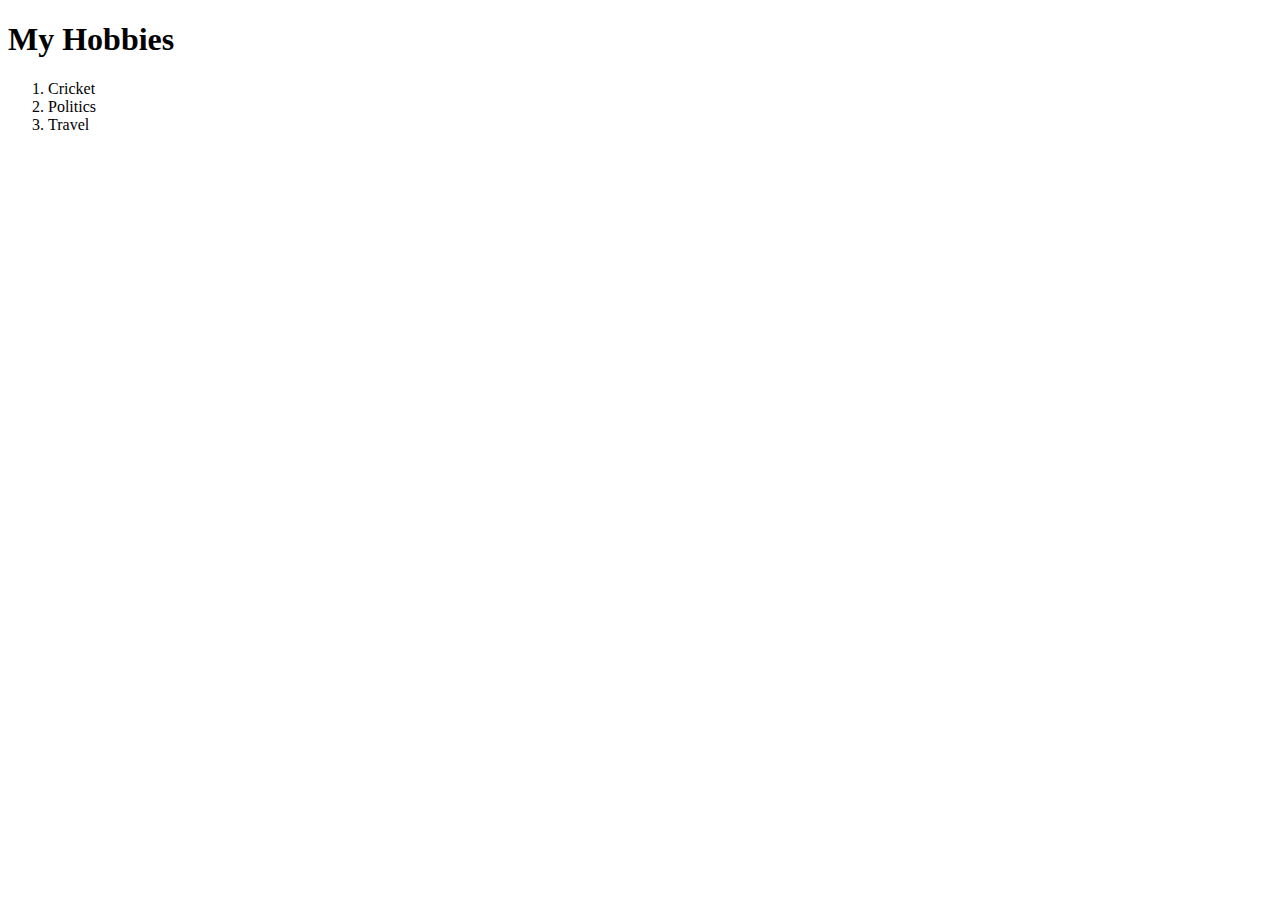
<file: hobbies.html>
<!DOCTYPE html>
<html lang="en" dir="ltr">
  <head>
    <meta charset="utf-8">
    <title>Hobbies and Contacts</title>
  </head>
  <body>
    <h1> My Hobbies</h1>
    <ol>
      <li>Cricket</li>
      <li>Politics</li>
      <li>Travel</li>
    </ol>

  </body>
</html>
</file>
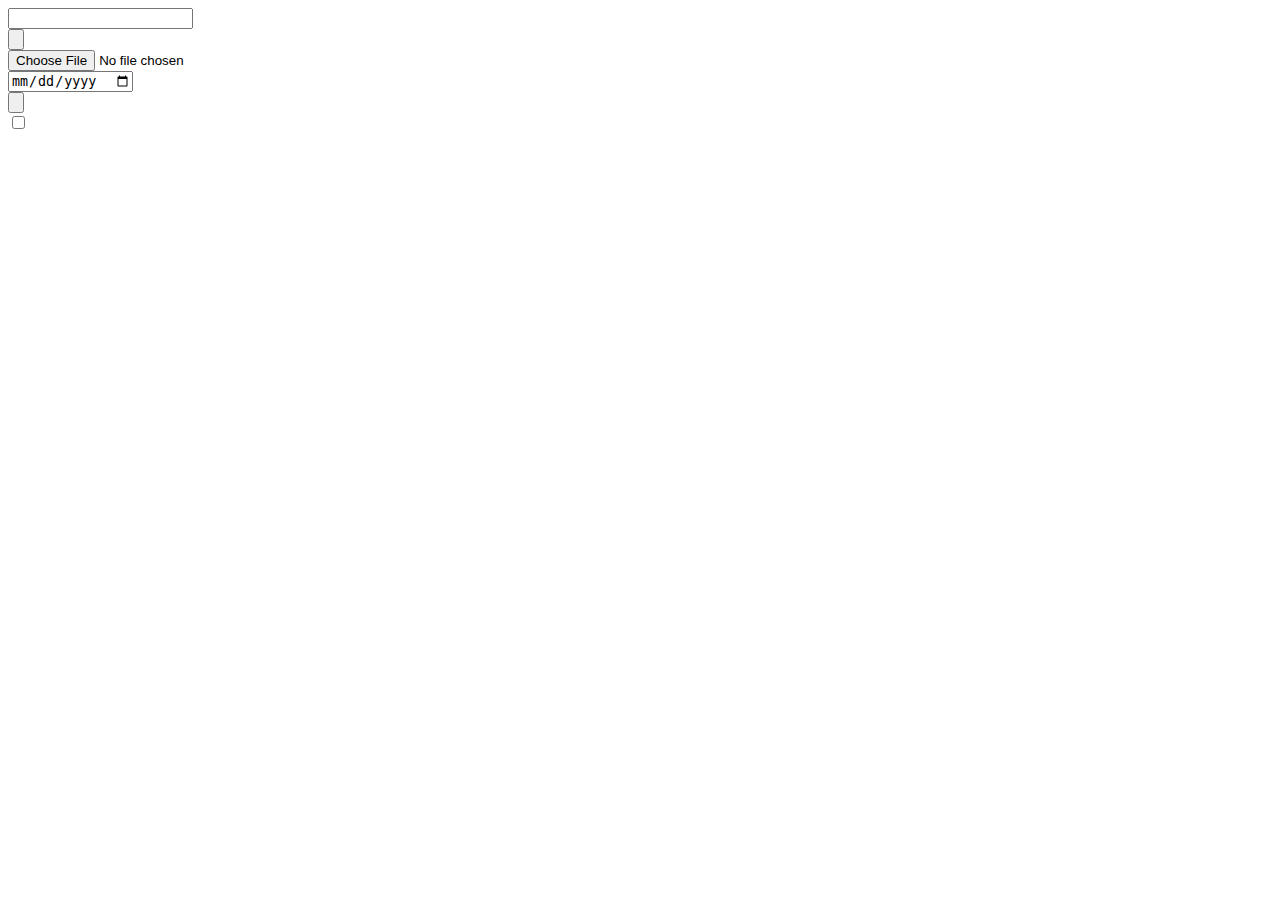
<file: inputs.html>
<!DOCTYPE html>
<html lang="en" dir="ltr">
  <head>
    <meta charset="utf-8">
    <title>Input Page or Form Page</title>
  </head>
  <body>
    <form class="" action="index.html" method="post">
      <label></label>
      <input type="text" name="" value=""><br>
      <input type="Submit" name="" value=""> <br>
      <input type="file" name="" value=""> <br>
      <input type="date" name="" value=""> <br>
      <input type="button" name="" value=""> <br>
      <input type="checkbox" name="" value="">
    </form>
  </body>
</html>
</file>
